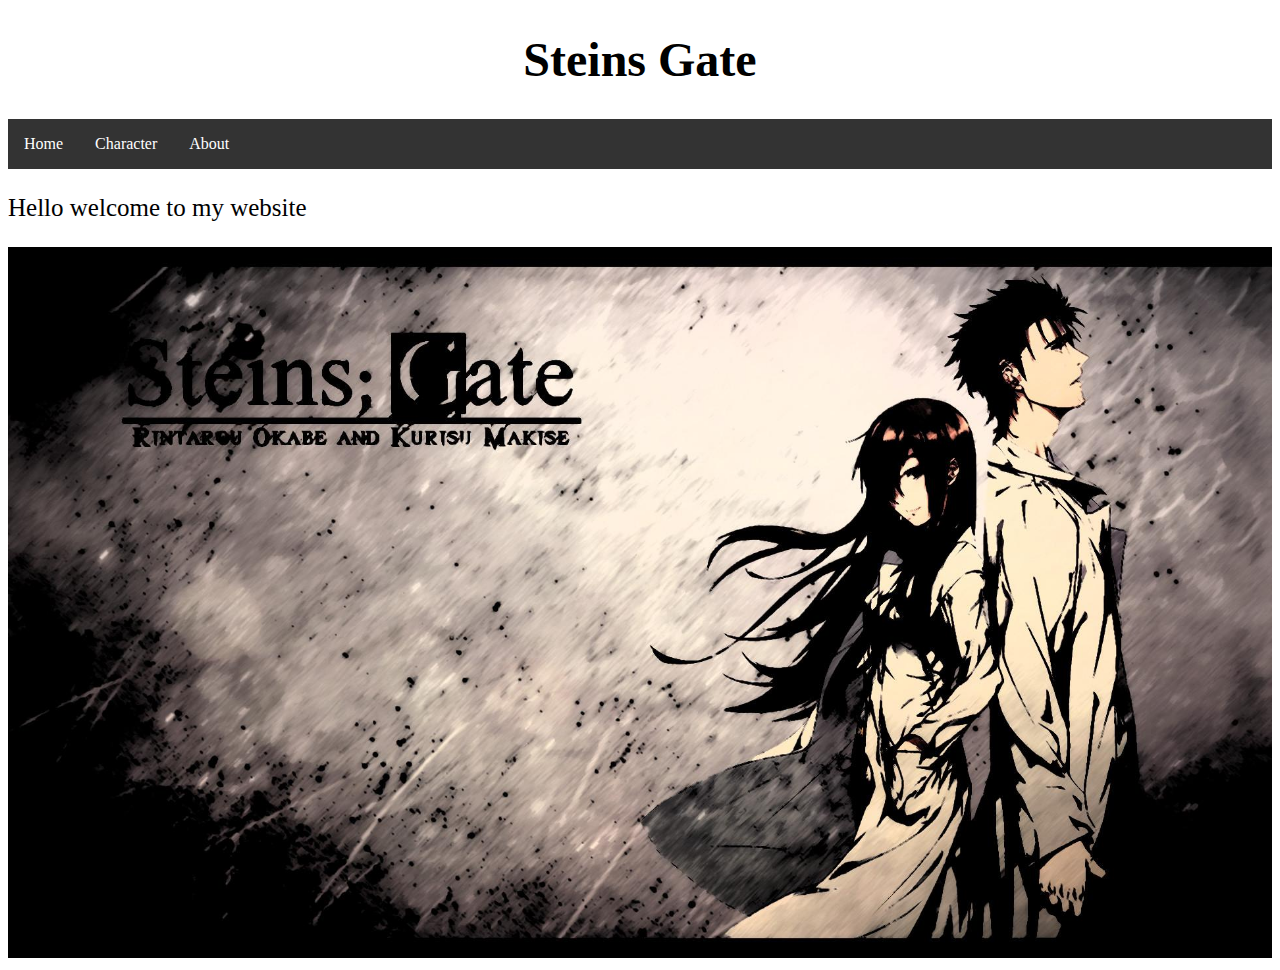
<file: website/index.html>
<!DOCTYPE html>
<html>
<head>
<meta charset="UTF-8">
<meta name="description" content="Steins Gate anime">
<meta name="keywords" content="HTML, CSS, JavaScript">
<meta name="author" content=">Fuasdg32">
<meta name="viewport" content="width=device-width, initial-scale=1.0">
<title> Steins Gate</title>
<link rel="stylesheet" href="css/index.css">
<link rel="icon" type="image/x-icon"  href="imagen/favicon.ico">

</head>
<body>
    <h1 style="font-size: 300%; text-align: center;">Steins Gate</h1>
    <ul>
        <li><a href="#home">Home</a></li>
        <li> <a href="character">Character</a></li>
        <li> <a href="about">About</a></li>
    </ul>

    <p style="font-size: 25px;"> Hello welcome to my website</p>
    <picture>
        <source media="(min-width:650px)" srcset="imagen/paginasteinsgates/steinsgate0.jpg">
        <source media="(min-width:400px)" srcset="imagen/paginasteinsgates/steinsgate0.jpg">
    </picture>
    <img src="imagen/steinsgate0.jpg" alt="Steinsgate" style="max-width:100%;height:auto;">
    

</body>
</html>
</file>
<file: website/css/index.css>
ul {
    list-style-type: none;
    margin: 0;
    padding: 0;
    overflow: hidden;
    background-color: #333333;
}

li {
    float: left;
}

li a {
    display: block;
    color: white;
    text-align: center;
    padding: 16px;
    text-decoration: none;
}

li a:hover {
    background-color: #111111;
}
</file>
